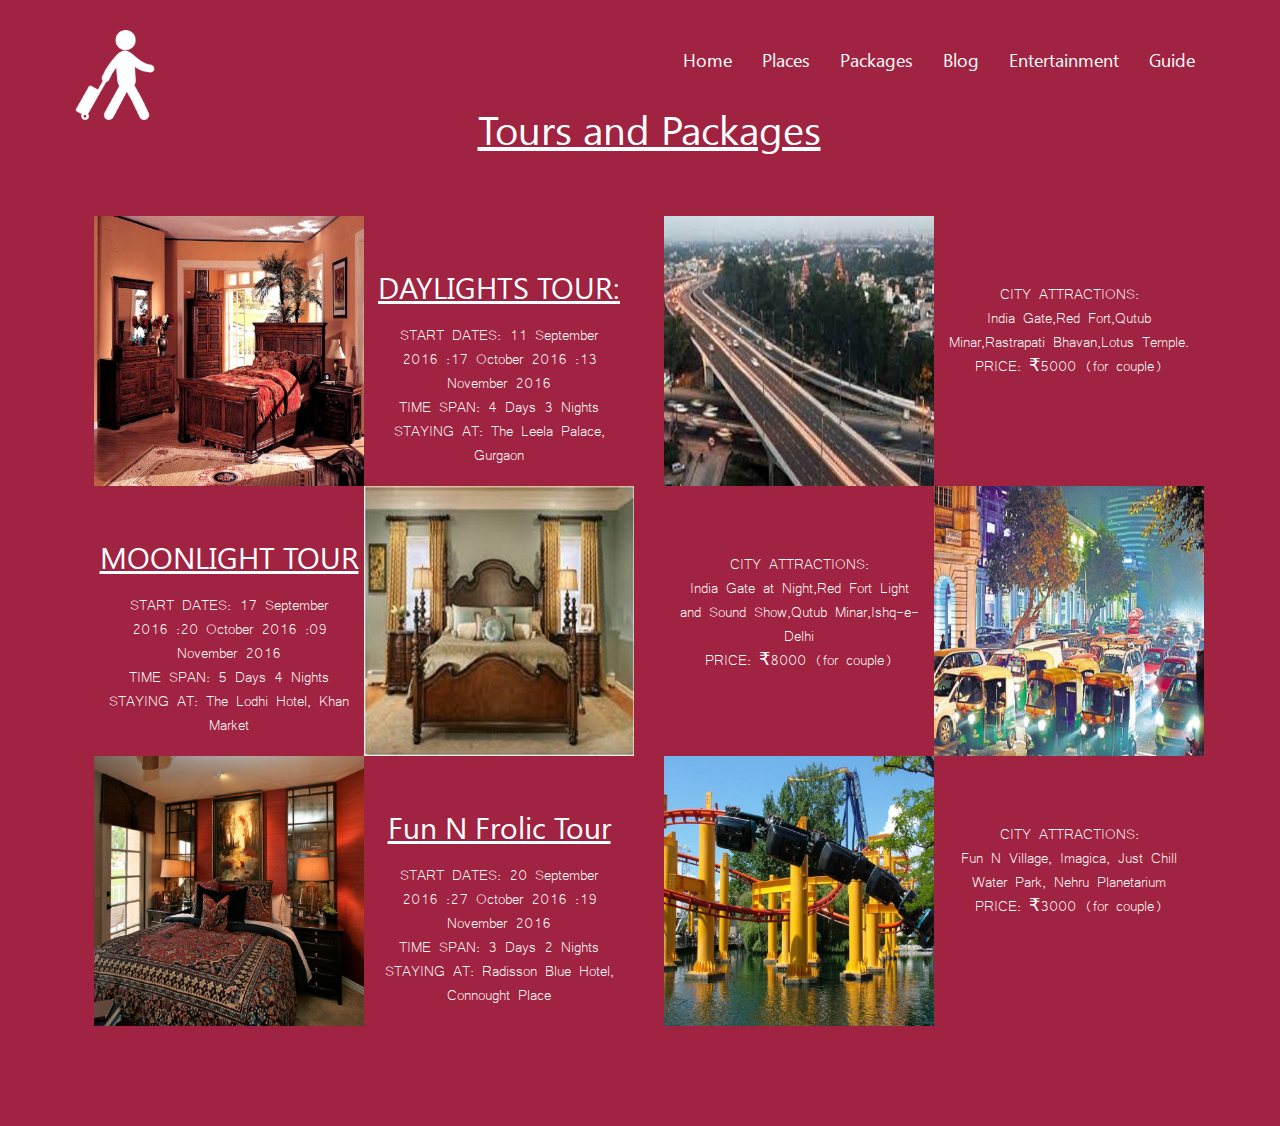
<file: web Weaver/package.html>
<!DOCTYPE html>
<html>
<head>
<title>Local Escapes</title>

<meta name="viewport" content="width=device-width, initial-scale=1">
<meta http-equiv="Content-Type" content="text/html; charset=utf-8" />
<script type="application/x-javascript"> addEventListener("load", function() { setTimeout(hideURLbar, 0); }, false); function hideURLbar(){ window.scrollTo(0,1); } </script>
<link rel="stylesheet" href="css/bootstrap.min.css">
<script src="js/jquery-2.1.4.min.js"></script>
<script src="js/bootstrap.min.js">		</script>
<link rel="stylesheet" href="css/style.css" type="text/css" media="all">
<script src="js/modernizr.custom.js"></script>

<script src="js/easyResponsiveTabs.js" type="text/javascript"></script>
<script type="text/javascript">
$(document).ready(function () {
$('#horizontalTab').easyResponsiveTabs({
type: 'default',         
width: 'auto',
fit: true  
});
});
</script>

<script type="text/javascript" src="js/move-top.js"></script>
<script type="text/javascript" src="js/easing.js"></script>
<script type="text/javascript">
jQuery(document).ready(function($) {
$(".scroll").click(function(event){     
event.preventDefault();
$('html,body').animate({scrollTop:$(this.hash).offset().top},2000);
});
});
</script>

<link href="css/animate.css" rel="stylesheet" type="text/css" media="all">
<script src="js/wow.min.js"></script>
<script>
new WOW().init();
</script>

</head>

<body id="new-arr">

<div class="new-arrivals" >
<div class="container">
<div class="padding-new" id="new">  

    <h3><u> Tours and Packages </u> </h3>

<div class="new-content">

<div class="new-up">

<div class="col-md-6 new-res">
<div class="col-md-6 new-i wow fadeInLeft animated" data-wow-delay=".5s">
<div class="new-image hovereffect">
<img src="./images/pack1.jpg" alt="image">
</div>
</div>
<div class="col-md-6 new-t">
<div class="new-text wow fadeInRight animated" data-wow-delay=".5s">
    <h4><u>DAYLIGHTS TOUR:</u></h4>
<p>START DATES: 11 September 2016         :17 October 2016             :13 November 2016<br>TIME SPAN: 4 Days 3 Nights <br> STAYING AT: The Leela Palace, Gurgaon 
    <br>
</p>
</div>
</div>
<div class="clearfix"> </div>
</div>

<div class="col-md-6 new-res ">
<div class="col-md-6 new-i wow fadeInLeft animated" data-wow-delay=".5s">
<div class="new-image hovereffect">
<img src="./images/pack11.jpg" alt="image">
</div>
</div>
<div class="col-md-6 new-t">
<div class="new-text wow fadeInRight animated" data-wow-delay=".5s">
<h4></h4>
<p> CITY ATTRACTIONS: <br>India Gate,Red Fort,Qutub Minar,Rastrapati Bhavan,Lotus Temple.<br> PRICE: ₹5000 (for couple)</p>
</div>
</div>
<div class="clearfix"> </div>
</div>

<div class="clearfix"> </div>
</div>

<div class="new-down">

<div class="col-md-6 new-res ">				
<div class="col-md-6 new-t"> 
<div class="new-text wow fadeInLeft animated" data-wow-delay=".5s">
<h4 ><U>MOONLIGHT TOUR</U></h4>
<p>START DATES: 17 September 2016         :20 October 2016             :09 November 2016<br>TIME SPAN: 5 Days 4 Nights <br> STAYING AT: The Lodhi Hotel, Khan Market</p>
</div>
</div>
<div class="col-md-6 new-i wow fadeInRight animated" data-wow-delay=".5s">
<div class="new-image hovereffect">
<img src="./images/pack2.jpg" alt="image">
</div>
</div>
<div class="clearfix"> </div>
</div>

<div class="col-md-6 new-res ">	
<div class="col-md-6 new-t">
<div class="new-text wow fadeInLeft animated" data-wow-delay=".5s">
<h4  class="wow fadeInLeft animated" data-wow-delay=".5s"></h4>
<p class="wow fadeInLeft animated" data-wow-delay=".5s">CITY ATTRACTIONS: <br>India Gate at Night,Red Fort Light and Sound Show,Qutub Minar,Ishq-e-Delhi<br> PRICE: ₹8000 (for couple)</p>
</div>
</div>
<div class="col-md-6 new-i wow fadeInRight animated" data-wow-delay=".5s">
<div class="new-image hovereffect">
<img src="./images/pack21.jpg" alt="image">
</div>
</div>
<div class="clearfix"> </div>
</div>

    
<div class="col-md-6 new-res">
<div class="col-md-6 new-i wow fadeInLeft animated" data-wow-delay=".5s">
<div class="new-image hovereffect">
<img src="./images/pack3.jpg" alt="image">
</div>
</div>
<div class="col-md-6 new-t">
<div class="new-text wow fadeInRight animated" data-wow-delay=".5s">
    <h4><u>Fun N Frolic Tour</u></h4>
<p>START DATES: 20 September 2016         :27 October 2016             :19 November 2016<br>TIME SPAN: 3 Days 2 Nights <br> STAYING AT: Radisson Blue Hotel, Connought Place
</p>
</div>
</div>
<div class="clearfix"> </div>
</div>    
   
    
<div class="col-md-6 new-res ">
<div class="col-md-6 new-i wow fadeInLeft animated" data-wow-delay=".5s">
<div class="new-image hovereffect">
<img src="./images/pack31.jpg" alt="image">
</div>
</div>
<div class="col-md-6 new-t">
<div class="new-text wow fadeInRight animated" data-wow-delay=".5s">
<h4></h4>
<p> CITY ATTRACTIONS: <br>Fun N Village, Imagica, Just Chill Water Park, Nehru Planetarium<br> PRICE: ₹3000 (for couple) </p>
</div>
</div>
<div class="clearfix"> </div>
</div>
    
    

    
    
    
<div class="clearfix"> </div>
</div>

</div>

</div>
</div>
</div> 
<div class="header" id="home">

<nav class="navbar navbar-default ">
<div class="container">
<div class="navbar-header">
<button type="button" class="navbar-toggle collapsed" data-toggle="collapse" data-target="#bs-example-navbar-collapse-1" aria-expanded="false">
<span class="sr-only">Toggle navigation</span>
<span class="icon-bar"></span>
<span class="icon-bar"></span>
<span class="icon-bar"></span>
</button>
<a class="navbar-brand logo" href="#"><img src="./images/mlogo.png" alt="logo image"></a>	
</div>
<div class="collapse navbar-collapse" id="bs-example-navbar-collapse-1">
<ul class="nav navbar-nav navbar-right">
<li><a href="index.html" class="active  wow fadeInDownBig" data-wow-delay=".1s">Home</a></li>
<li><a href="places.html" class=" wow fadeInDownBig" data-wow-delay=".3s">Places</a></li>
     <li><a href="package.html" class=" wow fadeInDownBig" data-wow-delay=".3s">Packages</a></li>
<li><a href="blog.html" class=" wow fadeInDownBig" data-wow-delay=".5s">Blog</a></li>
<li><a href="entertainment.html" class=" wow fadeInDownBig" data-wow-delay=".7s">Entertainment</a></li>
<li><a href="guide.html" class=" wow fadeInDownBig" data-wow-delay=".9s">Guide</a></li>
</ul>
</div>
</div>
</nav>
</div>
</body>
</html>
</file>
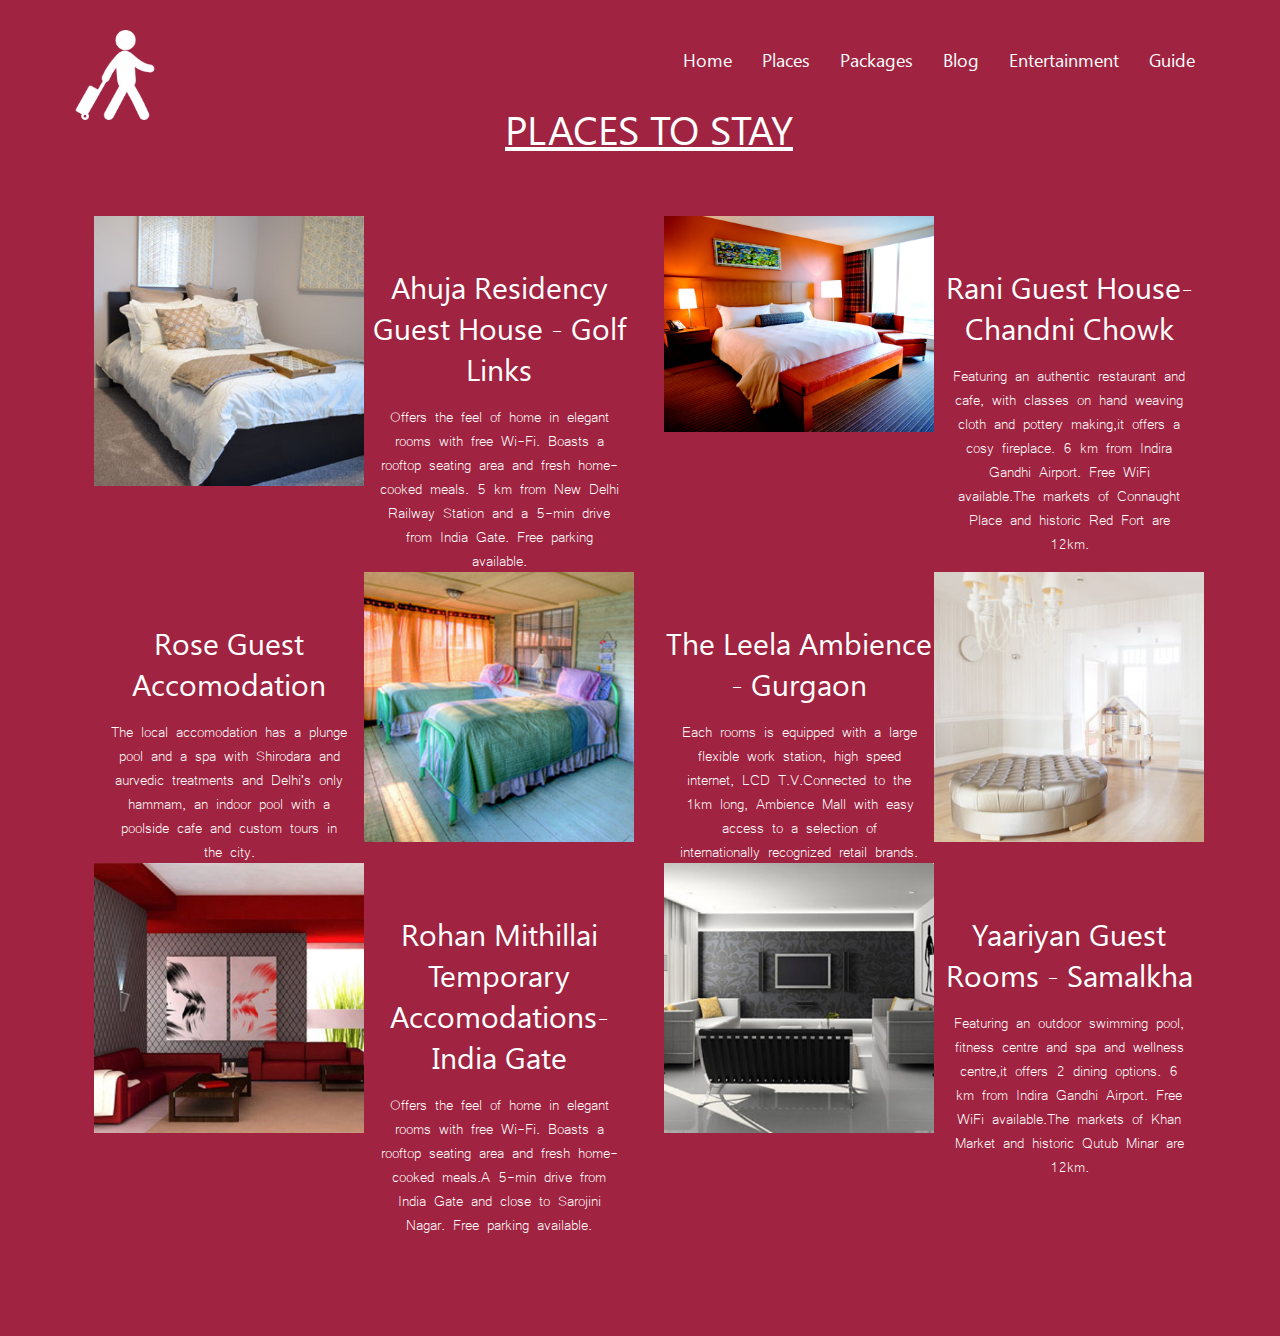
<file: web Weaver/places.html>
<!DOCTYPE html>
<html>
<head>
<title>Local Escapes</title>

<meta name="viewport" content="width=device-width, initial-scale=1">
<meta http-equiv="Content-Type" content="text/html; charset=utf-8" />
<script type="application/x-javascript"> addEventListener("load", function() { setTimeout(hideURLbar, 0); }, false); function hideURLbar(){ window.scrollTo(0,1); } </script>
<link rel="stylesheet" href="css/bootstrap.min.css">
<script src="js/jquery-2.1.4.min.js"></script>
<script src="js/bootstrap.min.js">		</script>
<link rel="stylesheet" href="css/style.css" type="text/css" media="all">
<script src="js/modernizr.custom.js"></script>

<script src="js/easyResponsiveTabs.js" type="text/javascript"></script>
<script type="text/javascript">
$(document).ready(function () {
$('#horizontalTab').easyResponsiveTabs({
type: 'default',         
width: 'auto',
fit: true  
});
});
</script>

<script type="text/javascript" src="js/move-top.js"></script>
<script type="text/javascript" src="js/easing.js"></script>
<script type="text/javascript">
jQuery(document).ready(function($) {
$(".scroll").click(function(event){     
event.preventDefault();
$('html,body').animate({scrollTop:$(this.hash).offset().top},2000);
});
});
</script>

<link href="css/animate.css" rel="stylesheet" type="text/css" media="all">
<script src="js/wow.min.js"></script>
<script>
new WOW().init();
</script>

</head>

<body id="new-arr">

<div class="new-arrivals" >
<div class="container">
<div class="padding-new" id="new">  

    <h3><u> PLACES TO STAY </u></h3>

<div class="new-content">

<div class="new-up">

<div class="col-md-6 new-res">
<div class="col-md-6 new-i wow fadeInLeft animated" data-wow-delay=".5s">
<div class="new-image hovereffect">
<img src="./images/bed1.jpg" alt="image">
</div>
</div>
<div class="col-md-6 new-t">
<div class="new-text wow fadeInRight animated" data-wow-delay=".5s">
<h4>Ahuja Residency Guest House - Golf Links</h4>
<p>Offers the feel of home in elegant rooms with free Wi-Fi. Boasts a rooftop seating area and fresh home-cooked meals. 5 km from New Delhi Railway Station and a 5-min drive from India Gate. Free parking available.
</p>
</div>
</div>
<div class="clearfix"> </div>
</div>

<div class="col-md-6 new-res ">
<div class="col-md-6 new-i wow fadeInLeft animated" data-wow-delay=".5s">
<div class="new-image hovereffect">
<img src="./images/bed3.jpg" alt="image">
</div>
</div>
<div class="col-md-6 new-t">
<div class="new-text wow fadeInRight animated" data-wow-delay=".5s">
<h4>Rani Guest House- Chandni Chowk</h4>
<p>Featuring an authentic restaurant and cafe, with classes on hand weaving cloth and pottery making,it offers a cosy fireplace. 6 km from Indira Gandhi Airport. Free WiFi available.The markets of Connaught Place and historic Red Fort are 12km. </p>
</div>
</div>
<div class="clearfix"> </div>
</div>

<div class="clearfix"> </div>
</div>

<div class="new-down">

<div class="col-md-6 new-res ">				
<div class="col-md-6 new-t"> 
<div class="new-text wow fadeInLeft animated" data-wow-delay=".5s">
<h4 >Rose Guest Accomodation</h4>
<p>The local accomodation has a plunge pool and a spa with Shirodara and aurvedic treatments and Delhi's only hammam, an indoor pool with a poolside cafe and custom tours in the city.</p>
</div>
</div>
<div class="col-md-6 new-i wow fadeInRight animated" data-wow-delay=".5s">
<div class="new-image hovereffect">
<img src="./images/bed2.jpg" alt="image">
</div>
</div>
<div class="clearfix"> </div>
</div>

<div class="col-md-6 new-res ">	
<div class="col-md-6 new-t">
<div class="new-text wow fadeInLeft animated" data-wow-delay=".5s">
<h4  class="wow fadeInLeft animated" data-wow-delay=".5s">The Leela Ambience - Gurgaon</h4>
<p class="wow fadeInLeft animated" data-wow-delay=".5s">Each rooms is equipped with a large flexible work station, high speed internet, LCD T.V.Connected to the 1km long, Ambience Mall with easy access to a selection of internationally recognized retail brands.</p>
</div>
</div>
<div class="col-md-6 new-i wow fadeInRight animated" data-wow-delay=".5s">
<div class="new-image hovereffect">
<img src="./images/bed4.jpg" alt="image">
</div>
</div>
<div class="clearfix"> </div>
</div>

    
<div class="col-md-6 new-res">
<div class="col-md-6 new-i wow fadeInLeft animated" data-wow-delay=".5s">
<div class="new-image hovereffect">
<img src="./images/plac1.jpg" alt="image">
</div>
</div>
<div class="col-md-6 new-t">
<div class="new-text wow fadeInRight animated" data-wow-delay=".5s">
<h4>Rohan Mithillai Temporary Accomodations- India Gate</h4>
<p>Offers the feel of home in elegant rooms with free Wi-Fi. Boasts a rooftop seating area and fresh home-cooked meals.A 5-min drive from India Gate and close to Sarojini Nagar. Free parking available.
</p>
</div>
</div>
<div class="clearfix"> </div>
</div>    
   
    
<div class="col-md-6 new-res ">
<div class="col-md-6 new-i wow fadeInLeft animated" data-wow-delay=".5s">
<div class="new-image hovereffect">
<img src="./images/plac2.jpg" alt="image">
</div>
</div>
<div class="col-md-6 new-t">
<div class="new-text wow fadeInRight animated" data-wow-delay=".5s">
<h4>Yaariyan Guest Rooms - Samalkha</h4>
<p>Featuring an outdoor swimming pool, fitness centre and spa and wellness centre,it offers 2 dining options. 6 km from Indira Gandhi Airport. Free WiFi available.The markets of Khan Market and historic Qutub Minar are 12km. </p>
</div>
</div>
<div class="clearfix"> </div>
</div>
    
    

    
    
    
<div class="clearfix"> </div>
</div>

</div>

</div>
</div>
</div> 
<div class="header" id="home">

<nav class="navbar navbar-default ">
<div class="container">
<div class="navbar-header">
<button type="button" class="navbar-toggle collapsed" data-toggle="collapse" data-target="#bs-example-navbar-collapse-1" aria-expanded="false">
<span class="sr-only">Toggle navigation</span>
<span class="icon-bar"></span>
<span class="icon-bar"></span>
<span class="icon-bar"></span>
</button>
<a class="navbar-brand logo" href="#"><img src="./images/mlogo.png" alt="logo image"></a>	
</div>
<div class="collapse navbar-collapse" id="bs-example-navbar-collapse-1">
<ul class="nav navbar-nav navbar-right">
<li><a href="index.html" class="active  wow fadeInDownBig" data-wow-delay=".1s">Home</a></li>
<li><a href="places.html" class=" wow fadeInDownBig" data-wow-delay=".3s">Places</a></li>
     <li><a href="package.html" class=" wow fadeInDownBig" data-wow-delay=".3s">Packages</a></li>
<li><a href="blog.html" class=" wow fadeInDownBig" data-wow-delay=".5s">Blog</a></li>
<li><a href="entertainment.html" class=" wow fadeInDownBig" data-wow-delay=".7s">Entertainment</a></li>
<li><a href="guide.html" class=" wow fadeInDownBig" data-wow-delay=".9s">Guide</a></li>
</ul>
</div>
</div>
</nav>
</div>
</body>
</html>
</file>
<file: web Weaver/css/style.css>
html,body,div,span,applet,object,iframe,h1,h2,h3,h4,h5,h6,p,blockquote,pre,a,abbr,acronym,address,big,cite,code,del,dfn,em,img,ins,kbd,q,s,samp,small,strike,strong,sub,sup,tt,var,b,u,i,dl,dt,dd,ol,nav ul,nav li,fieldset,form,label,legend,table,caption,tbody,tfoot,thead,tr,th,td,article,aside,canvas,details,embed,figure,figcaption,footer,header,hgroup,menu,nav,output,ruby,section,summary,time,mark,audio,video{margin:0;padding:0;border:0;font-size:100%;font:inherit;vertical-align:baseline;}
article, aside, details, figcaption, figure,footer, header, hgroup, menu, nav, section {display: block;}
ol,ul{list-style:none;margin:0px;padding:0px;}
blockquote,q{quotes:none;}
blockquote:before,blockquote:after,q:before,q:after{content:'';content:none;}
table{border-collapse:collapse;border-spacing:0;}
a{text-decoration:none;}
.txt-rt{text-align:right;}
.txt-lt{text-align:left;}
.txt-center{text-align:center;}
.float-rt{float:right;}
.float-lt{float:left;}
.clear{clear:both;}
.pos-relative{position:relative;}
.pos-absolute{position:absolute;}
.vertical-base{	vertical-align:baseline;}
.vertical-top{	vertical-align:top;}
.underline{	padding-bottom:5px;	border-bottom: 1px solid #eee; margin:0 0 20px 0;}/* Add 5px bottom padding and a underline */
nav.vertical ul li{	display:block;}
nav.horizontal ul li{	display: inline-block;}
img{max-width:100%;}


@font-face{
	font-family: "msyi";
	src:url(../fonts/msyi.ttf);
}

@font-face{
	font-family: "segoeui";
	src:url(../fonts/segoeui.ttf);
}


body{
	width:100%;
	text-align:center;
}

body a{
	transition:0.5s all;
	-webkit-transition:0.5s all;
	-moz-transition:0.5s all;
	-o-transition:0.5s all;
	-ms-transition:0.5s all;
}
#catalogue-back{
    position: absolute;
    top: 0px;
    left: 0px;
    height: auto;
    width: 100%;
    background-color: #a02341
}

.ex1 i{
  margin: 0 20px;
  color: #fff;
  cursor: pointer;
}
.ex1 i:hover {
  color: #fff;
  -moz-transition: all 300ms cubic-bezier(0.785, 0.135, 0.15, 0.86);
  -o-transition: all 300ms cubic-bezier(0.785, 0.135, 0.15, 0.86);
  -webkit-transition: all 300ms cubic-bezier(0.785, 0.135, 0.15, 0.86);
  transition: all 300ms cubic-bezier(0.785, 0.135, 0.15, 0.86);
  -moz-transform: scale(1.5);
  -ms-transform: scale(1.5);
  -webkit-transform: scale(1.5);
  transform: scale(1.5);
}
#contact-back{
     position: absolute;
    top: 0px;
    left: 0px;
    height: auto;
    width: 100%;
    background-color: #a02341
}

.new-arrivals{
	width:90%;
    left:5%;
    position: absolute;
    top: 2%;
}
#new-arr{
     position: absolute;
    top: 0px;
    left: 0px;
    height: auto;
    width: 100%;
    background-color: #a02341;
}
.menu{
	background:url("../images/p1.jpg" ) 0px 0px no-repeat;
	width:100%;
    height: 1000px;
    bottom: 50%;
	background-size:cover;
	display:block;
}

.navbar-default {
	background-color: transparent;
	border: none;
}

.navbar-default .navbar-nav>li>a {
	color: #fff;
	font-size:18px;
	padding-top: 50px;
	text-decoration: none;
	font-family: "segoeui";
}

.navbar-default .navbar-nav>li>a:hover {
	color:#a02341;
}
.navbar-default .navbar-nav>li>a:focus, .navbar-default .navbar-nav>li>a:hover {
	outline: none;
}

a:focus,a:hover {
	outline: none;
}

.logo img{
	width:70%;
	padding-top:15px;
}

.header-content{
	float:right;
	padding-top:150px;
	text-align:center;
}

.header-content h1{
	font-family: "segoeui";
	font-size:60px;
	color:#fff;
}

.header-content h2{
	font-family: "segoeui";
	font-size:30px;
	color:#fff;
}

h3{
	font-size:40px;
	color:#fff;
	text-align:center;
	font-family: "segoeui";
}



.icon-info{
	background-color:#a02341;
	width:100%;
}

.info{
	padding:50px 0;
}

.info p{
	font-size:18px;
	color:#fff;
	line-height:24px;
	text-align:center;
	font-family: "msyi";
	padding-bottom:15px;
}

.hi-icon-wrap {
	display:inline-block;
}

.hi-icon {
	display: inline-block;
	font-size: 0px;
	cursor: pointer;
	margin: 15px 30px;
	width: 70px;
	height: 70px;
	border-radius: 50%;
	text-align: center;
	position: relative;
	z-index: 1;
	color: #fff;
}

.hi-icon:after {
	position: absolute;
	width: 100%;
	height: 100%;
	border-radius: 50%;
	content: '';
	-webkit-box-sizing: content-box; 
	-moz-box-sizing: content-box; 
	box-sizing: content-box;
}

.hi-icon:before {
	speak: none;
	width:70px;
	height:70px;
	line-height: 90px;
	font-style: normal;
	font-weight: normal;
	font-variant: normal;
	text-transform: none;
	display: block;
	-webkit-font-smoothing: antialiased;
}

.hi-icon-sofa:before {
	content: "\e009";
	background:url("../images/icons2.png" ) 0px 0px no-repeat;
}

.hi-icon-rack:before {
	content: "\e00a";
	background:url("../images/icons2.png" ) -70px 0px no-repeat;
}

.hi-icon-bed:before {
	content: "\e002";
	background:url("../images/icons2.png" ) -140px 0px no-repeat;
}

.hi-icon-effect-1 .hi-icon:after {
	top: -7px;
	left: -7px;
	padding: 7px;
	box-shadow: 0 0 0 4px  rgba(31, 28, 29, 0.5);
	-webkit-transition: -webkit-transform 0.2s, opacity 0.2s;
	-webkit-transform: scale(.8);
	-moz-transition: -moz-transform 0.2s, opacity 0.2s;
	-moz-transform: scale(.8);
	-ms-transform: scale(.8);
	transition: transform 0.2s, opacity 0.2s;
	transform: scale(.8);
	opacity: 0;
} 

.hi-icon-effect-1a .hi-icon:hover {
	background: rgba(31, 28, 29, 0.5);
	color: #41ab6b;
}

.hi-icon-effect-1a .hi-icon:hover:after {
	-webkit-transform: scale(1);
	-moz-transform: scale(1);
	-ms-transform: scale(1);
	transform: scale(1);
	opacity: 1;
}




.padding-new{
	padding:100px 0;
}

.new-arrivals h3{
	padding-bottom:60px;
}
new-res {
    padding: 0px;
	margin:0px;
}

.new-i,.new-t{
	padding:0;
	margin:0;
}

.new-text{
	padding-top:50px;
    color: #fff;
}

.new-text h4{
	font-size:30px;
	font-weight:400;
	padding-bottom:15px;
	font-family: "segoeui";
	color:#fff;
}

.new-text p{;
	font-size:18px;
	font-family: "msyi";
	padding:0 15px;
	line-height:24px;
	color:#fff;
}
.hovereffect {
	width:100%;
	height:100%;
	float:left;
	overflow:hidden;
	position:relative;
	text-align:center;
	cursor:default;
}

.hovereffect img {
	display:block;
	position:relative;
	-webkit-transition:all .4s linear;
	transition:all .4s linear;
}

.hovereffect:hover img {
	-ms-transform:scale(1.2);
	-webkit-transform:scale(1.2);
	transform:scale(1.2);
}

.about-content p{
	font-size:20px;
	font-family: "msyi";
	line-height:26px;
	color:#000;
}


.catalogue{
    position: absolute;
    top: 0px;
    left: 100px;
    background-color: transparent;
    
}
.catalogue h3{
	padding-bottom:25px;
}

.padding-catalogue{
	padding:75px 0;
}

.chairs-img{
	padding:2.5px 5px;
	width:25%;
}

.sap_tabs {
  margin: 0 auto;
  padding:25px 0px;
  text-align: center;
  -webkit-appearance: none;
 }
 
.facts{
  padding: 5% 0% 0% 0%;
}

.resp-tab-item{
  border:none;
  color: #000;
  font-size: 24px;
  font-family: "segoeui";
  cursor: pointer;
  padding:5px 30px 7px;
  margin:5px;
  display: inline-block;
  list-style: none;
  outline: none;
  border:2px solid #fff;
  -moz-border-radius: 3px;
  -webkit-border-radius: 3px;
  -khtml-border-radius: 3px;
  border-radius: 3px;
  -webkit-transition: all 0.3s ease-out;
  -moz-transition: all 0.3s ease-out;
  -ms-transition: all 0.3s ease-out;
  -o-transition: all 0.3s ease-out;
  transition: all 0.3s ease-out;
  -webkit-appearance: none;
}

 
.resp-tab-active, .resp-tab-item:hover {
    border:2px solid #fff;
	text-shadow: none;
    color: #fff;
	background:#a02341;
	-moz-border-radius: 3px;
	-webkit-border-radius: 3px;
	-khtml-border-radius: 3px;
	border-radius: 3px;
}

h2.resp-accordion {
	cursor: pointer;
	padding: 5px;
	display: none;
}

.resp-tab-content {
	display: none;
}
.resp-content-active, .resp-accordion-active {
   display: block;
}


*, *:after, *:before { -webkit-box-sizing: border-box; -moz-box-sizing: border-box; box-sizing: border-box; }

.wrapper{
	padding-left: 80px;
}

.scene {
	width: 260px;
	height: 260px;
	margin: 30px;
	float: left;
	-webkit-perspective: 1000px;
	-moz-perspective: 1000px;
	perspective: 1000px;
}

.frontview {
	width: 260px;
	height: 260px;
	-webkit-transform-style: preserve-3d;
	-moz-transform-style: preserve-3d;
	transform-style: preserve-3d;
	-webkit-transform: translateZ(-130px);
	-moz-transform: translateZ(-130px);
	transform: translateZ(-130px);
	-webkit-transition: -webkit-transform 350ms;
	-moz-transition: -moz-transform 350ms;
	transition: transform 350ms;
}

.frontview:hover {
	-webkit-transform: rotateY(-78deg) translateZ(20px);
	-moz-transform: rotateY(-78deg) translateZ(20px);
	transform: rotateY(-78deg) translateZ(20px);
}

.frontview .price-tag, 
.frontview .info {
	position: absolute;
	width: 260px;
	height: 260px;
	background-color: #a02341;
	-webkit-backface-visibility: hidden;
	-moz-backface-visibility: hidden;
	backface-visibility: hidden;
}

.frontview .price-tag  {
	-webkit-transform: translateZ(130px);
	-moz-transform: translateZ(130px);
	transform: translateZ(130px);
	background-size: cover;
	background-repeat: no-repeat;
}

.frontview .info {
	-webkit-transform: rotateY(90deg) translateZ(130px);
	-moz-transform: rotateY(90deg) translateZ(130px);
	transform: rotateY(90deg) translateZ(130px);
	border: 1px solid #B8B5B5;
	font-size: 0.75em;
}

.csstransforms3d .frontview::after {
	content: '';
	width: 120px;
	height: 260px;
	position: absolute;
	bottom: 0;
	box-shadow: 0 30px 50px rgba(0,0,0,0.6);
	-webkit-transform-origin: 100% 100%;
	-moz-transform-origin: 100% 100%;
	transform-origin: 100% 100%;
	-webkit-transform: rotateX(90deg) translateY(130px);
	-moz-transform: rotateX(90deg) translateY(130px);
	transform: rotateX(90deg) translateY(130px);
	-webkit-transition: box-shadow 350ms;
	-moz-transition: box-shadow 350ms;
	transition: box-shadow 350ms;
}

.csstransforms3d .frontview:hover::after {
	box-shadow: 20px -5px 50px rgba(0,0,0,0.3);
}


.info header {
	color: #FFF;
	padding: 7px 10px;
	height: 195px;
	background-size: contain;
	background-repeat: no-repeat;
}

.info header h4 {
	margin: 0 0 2px;
	font-size: 24px;
	font-family: "segoeui";
}

.info header .dollar {
	font-size:20px;
	font-family: "msyi";
	padding-right:5px;
	padding-top:15px;
	display:inline-block;
}

.info header .rating {
	font-size:22px;
	padding-top:15px;
	display:inline-block;
	font-family: "segoeui";
	
}

.info header p {
	font-size:16px;
	padding-top:15px;
	display:inline-block;
	font-family: "msyi";
	line-height:20px;
}

.no-csstransforms3d .frontview .price-tag, 
.no-csstransforms3d .frontview .info {
	position: relative;
}

.contact{
	background-color:#a02341;
	width:100%;
    height: 562px;
}

.contact h3{
	padding-bottom:50px;
	color:#fff;
}


.padding-contact{
	padding:50px 0;
}
			
.address{
	color:#fff;
	text-align:left;
}

.address h4{
	font-size:26px;
	padding-bottom:25px;
	font-family: "segoeui";
}
address{
	font-size:20px;
	font-family: "msyi";
	line-height:20px;
}

.address span{
	padding-top:15px;
	color:#C8C5F7;
	display:block;
}

.register input[type="text"], .register input[type="message"]{
	outline: none;
    font-size:18px;
	color: #fff;
	font-family: "msyi";
	padding: 15px 10px;
	border:none;
	border-bottom:2px solid #fff;
	width: 42%;
    margin: 0 15px 15px 15px ;
	background:transparent;
}

.register input[type="message"] {
	width: 90%;
}

.sign-up input[type="submit"] {
    background:transparent;
    color: #fff;
	border: 2px solid #fff;
    font-size: 18px;
	font-family: "segoeui";
    padding: 15px 10px 15px 15px;
    width: 30%;
    cursor: pointer;
    outline: none;
    display: inline-block;
    margin-top:24px;
    transition: 0.5s all;
    -webkit-transition: 0.5s all;
    -moz-transition: 0.5s all;
    -o-transition: 0.5s all;
    -ms-transition: 0.5s all;
}

.sign-up input[type="submit"]:hover {
	border: 2px solid #222c36;
}

.quick h4{
	font-size:26px;
	padding-bottom:25px;
	font-family: "segoeui";
	color:#fff;
}

.quick ul li a{
	font-size:20px;
	font-family: "msyi";
	line-height:30px;
	color:#fff;
	text-decoration:none;
}

.quick ul li a:hover{
	color:#C8C5F7;
	text-decoration:none;
}

.copy-right p{
	padding:0px 15px;
	padding-bottom:50px;
	font-size:20px;
	font-family: "msyi";
	color:#fff;
}

.copy-right a{
	color:#C8C5F7;
	text-decoration:none;
}

.copy-right a:hover{
	color:#222c36;
}

@media screen and (max-width:1080px){

.menu {
    height: 425px;
}

.navbar-default .navbar-nav>li>a {
	padding-top: 25px;
}


.logo img{
	padding-top:0px;
	width: 60%;
}

.header-content {
    padding-top: 115px;
}
.header-content h1 {
    font-size: 50px;
}

.new-text {
    padding-top: 10px;
}

.about {
    background: url("../images/about.jpg") -200px 0px no-repeat;
	min-height: 500px;
}
.about-content {
    padding-top: 130px;
}
   

.wrapper {
    padding-left: 120px;
}

.sign-up input[type="submit"] {
    padding: 5px;
    width: 24%;
    margin-top: 20px;
}
	
}

@media screen and (max-width:1050px){
.wrapper {
    padding-left: 126px;
}

}

@media screen and (max-width:1024px){
.menu {
    height: 420px;
}
.wrapper {
    padding-left: 132px;
}

}


@media screen and (max-width:991px){

.menu {
    height: 400px;
}

.icon {
    width: 33%;
    float: left;
}

.new-res {
   padding:5px 0px;
	margin:0px;
	width:100%;
	float:left;
}

.new-i{
	width:41%;
	float:left;
}
.new-t{
	width:58%;
	float:left;
}

.new-text {
    padding-top: 75px;
}

.about-content {
    width: 320px;
}

.wrapper {
    padding-left: 2px;
}

.address{
	width:25%;
	float:left;
}

.c-form{
	width:50%;
	float:left;
}
.register input[type="text"]{
    width: 39%;
}

.quick{
	width:25%;
	float:left;
}

}
@media screen and (max-width:800px){
.menu {
    height: 325px;
}

.header-content {
    padding-top: 60px;
}
.header-content h1 {
    font-size: 42px;
}
.header-content h2 {
    font-size: 18px;
}
.logo img {
    width: 46%;
}

.hi-icon ,.hi-icon:before {
    width: 60px;
    height: 60px;
}

.hi-icon-sofa:before {
    background-size: 200px;
}

.hi-icon-rack:before {
	background: url("../images/icons2.png") -61px 0px no-repeat;
	background-size: 200px;
}

.hi-icon-bed:before {
	background: url("../images/icons2.png") -122px 0px no-repeat;
	background-size: 200px;
}

h3 {
    font-size: 36px;
}

}
@media screen and (max-width:768px){
.menu {
    height: 310px;
}
.register input[type="text"] {
    width: 90%;
}
.navbar-collapse {
    border-top: 0px solid transparent;
}
.info p {
    font-size: 16px;
}

}
@media screen and (max-width:736px){

div#bs-example-navbar-collapse-1 {
    position: absolute;
    width: 100%;
    background: rgba(53, 38, 38, 0.75);;
}
.navbar-default .navbar-toggle .icon-bar {
    background-color: #2B2ACE;
}
.navbar-default .navbar-nav>li>a {
    color: #fff;
}

.navbar-default .navbar-nav>li>a:hover {
	color:#2E1CB9;
}

}
@media screen and (max-width:667px){
.menu {
    height: 300px;
}

.icon {
    width: 100%;
}
.new-text {
    padding-top: 55px;
}
.icon-info {
    padding: 20px 0px;
}

.info {
    padding: 5px 0;
}
.about {
    background: url("../images/about.jpg") -235px 0px no-repeat;
}

.wrapper {
    padding-left: 122px;
}

.address h4 {
    font-size: 22px;
}
address {
    font-size: 18px;
}


.sign-up input[type="submit"] {
    padding: 5px;
    width: 28%
}

input[type="text"], .register input[type="message"] {
    padding: 10px 10px;
}

.quick h4 {
    font-size: 22px;
}
.quick ul li a {
    font-size: 18px;
}

}


@media screen and (max-width:640px){

.header-content {
    padding-top: 50px;
}

.menu {
    height: 290px;
}

.new-text {
    padding-top: 50px;
}

}

@media screen and (max-width:600px){

.padding-new {
    padding: 50px 0;
}

h3 {
    font-size: 34px;
}

.new-text h4 {
    font-size: 26px;
}
.new-text p {
    font-size: 16px;
}
.about-content p {
    font-size: 18px;
}
.padding-catalogue {
    padding: 50px 0;
}

.resp-tab-item {
    font-size: 22px;
    padding: 5px 22px 7px;
}
.sap_tabs {
padding: 0px 0px;
}
.wrapper {
    padding-left: 105px;
}

.address h4 {
    font-size: 20px;
}

.quick h4 {
    font-size: 20px;
}
.copy-right p {
    font-size: 18px;
}


}

@media screen and (max-width:480px){
.navbar-default .navbar-nav>li>a {
    padding-top: 10px;
	z-index:999;
}

.menu {
    height: 250px;
}

.header-content {
    padding-top: 20px;
    padding-left: 210px;
}

.header-content h1 {
    font-size: 30px;
}
.header-content h2 {
    font-size: 15px;
}

h3 {
    font-size: 30px;
}

.header-content {
    float: none;
}


.info p {
    font-size: 16px;
}
.new-arrivals h3 {
    padding-bottom: 40px;
}

.new-i {
    width: 70%;
    float: none;
    margin: 0 auto;
}

.new-image img{
	width:100%;
}
.new-text {
    float: left;
	padding-top: 10px;
}

.new-t {
    width: 100%;
    float: none;
}

.new-text p {
    padding-bottom:20px;
    line-height: 20px;
}

.new-text h4 {
    padding-bottom: 5px;
	font-size: 20px;
}

.resp-tab-item {
    font-size: 20px;
    padding: 5px 18px 7px;
}

.wrapper {
    padding-left: 45px;
}

.address {
    width: 100%;
	text-align:center;
}

.address h4 {
    font-size: 24px;
    padding-bottom: 12px;
	color: #2E1CB9;
}
.address span {
    padding-top: 6px;
}


.c-form {
    width: 100%;
	padding-top:50px;
}

.register input[type="text"], .register input[type="message"] {
    padding: 10px;
}
.quick {
    width: 100%;
	padding-top:40px;
}
.quick h4 {
    font-size: 24px;
	color: #2E1CB9;
	padding-bottom:10px;
}

}

@media screen and (max-width:414px){

.new-text {
    padding-top: 4px;
}
.header-content {
    padding-top: 20px;
    padding-left: 0px;
}

.logo img {
    width: 36%;
}

h3 {
    font-size: 28px;
}
.about {
    min-height: 400px;
}

.about-content {
    padding-top: 80px;
}

.resp-tab-item {
   margin:0px;
}
.wrapper {
    padding-left: 12px;
}

.about-content {
    width: 100%;
    float: none;
}

}

@media screen and (max-width:384px){

.resp-tab-item {
    font-size: 18px;
    padding: 5px 14px 7px;
}

.wrapper {
    padding-left: 0px;
}

.scene {
    margin: 20px;
}

}

@media screen and (max-width:320px){

.scene {
    margin: 20px 0px;
	padding:0;
}

.resp-tab-item {
    padding: 5px 8px 7px;
}


}
.about{
	padding:4em 0px;
}
.about-one{
	text-align:center;
}
.about-one p{
	color:#fff;
	font-size:20px;
	border-bottom:1px solid #fff;
	width:30%;
	margin:0 auto;
	font-family: "msyi";
}
.about-one h3{
	font-size:30px;
	margin:10px 0 0 0;
	color:#fff;
}
.about-two{
	margin-top:3%;
}
.about-two img{
	width:100%;
	border-radius: 5px;
	-webkit-border-radius: 5px;
	-moz-border-radius: 5px;
	-o-border-radius: 5px;
	-ms-border-radius: 5px;
}
.about-two p{
	font-size:20px;
	font-family: "msyi";
	color:#fff;
	line-height:1.8em;
	margin-top:2%;
}
.about-two p a{
	color:#fff;
}
.about-two p a:hover{
	color:#fff;
}
.about-two ul{
	padding:0;
	margin-top:4%;
}
.about-two ul li{
	list-style:none;
	display:inline-block;
}
.about-two ul li p{
	color:#fff;
	font-size:23px;
}
.about-two ul li a span{
	background:url(../images/social.png) no-repeat;
	width:16px;
	height:16px;
	display:block;
	margin: 0 4px;
}
.about-two ul li a span.fb{
	background-position:0px 0px;
}
.about-two ul li a span.twit{
	background-position:-16px 0px;
}
.about-two ul li a span.pin{
	background-position:-32px 0px;
}
.about-two ul li a span.rss{
	background-position:-48px 0px;
}
.about-two ul li a span.drbl{
	background-position:-64px 0px;
}
.about-tre{
	margin-top:5%;
}
.abt-left img{
	width:100%;
	border-radius: 5px;
	-webkit-border-radius: 5px;
	-moz-border-radius: 5px;
	-o-border-radius: 5px;
	-ms-border-radius: 5px;
}
.abt-left h6 {
	color: #fff;
	font-size: 20px;
	border-bottom: 1px solid #fff;
	width: 26%;
	font-family: "msyi";
	margin: 6% 0 0 0;
}
.abt-left h3{
	font-size: 28px;
	margin: 10px 0 0 0;
	color: #fff;
}
.abt-left h3 a{
	color: #fff;
}
.abt-left p{
	font-size: 20px;
	font-family: "msyi";
	color: #fff;
	line-height: 1.8em;
	margin-top: 4%;
}
.about-btn {
	margin-top:3%;
}
.a-1{
	margin-top:5%;
}
.abt-left label{
	float: right;
	font-size: 20px;
	font-family: "msyi";
	color: #fff;
	margin-top: 4%;
}
.abt-2{
	margin-top:12%;
}
.might-grid {
	padding: 9% 0 0;
}
.grid-might img{
	border-radius: 5px;
	-webkit-border-radius: 5px;
	-moz-border-radius: 5px;
	-o-border-radius: 5px;
	-ms-border-radius: 5px;
}
.abt-2 ul {
	padding: 0;
	margin-top: 8%;
}
.news form input[type="text"] {
	width: 100%;
	background: #fff;
	outline: none;
	font-size: 18px;
	padding: 8px 10px;
	border: 1px solid #190608;
	-webkit-appearance: none;
	border-radius: 5px;
	-webkit-border-radius: 5px;
	-moz-border-radius: 5px;
	-o-border-radius: 5px;
	-ms-border-radius: 5px;
	padding-top:15px;
	font-family: "msyi";
    color: #190608;
}
.news form input[type="submit"] {
	background: #190608;
	font-size:20px;
	padding-top:15px;
	display:inline-block;
	font-family: "msyi";
	line-height:20px;
	font-weight: 400;
	display: block;
	outline: none;
	border: none;
	margin-top: 3%;
	width: 33%;
	float: right;
	border-radius: 5px;
	-webkit-border-radius: 5px;
	-moz-border-radius: 5px;
	-o-border-radius: 5px;
	-ms-border-radius: 5px;
}
.news form input[type="submit"]:hover {
	background: #999;
	transition: 0.5s all ease;
	-webkit-transition: 0.5s all ease;
	-moz-transition: 0.5s all ease;
	-o-transition: 0.5s all ease;
	-ms-transition: 0.5s all ease;
}
.news {
	width: 90%;
	margin: 9% auto 0;
}
.abt-2 ul li {
	list-style-image: url(../images/dot.png);
	margin: 12px 0px 5px 30px;
	text-align: right;
    font-size:20px;
	padding-top:15px;
	display:inline-block;
	font-family: "msyi";
	line-height:20px;
}
.abt-2 ul li a{
	font-size:20px;
	color:#fff;
	font-family: "msyi";
}
.abt-2 ul li a:hover{
	color:#fff;
}
</file>
